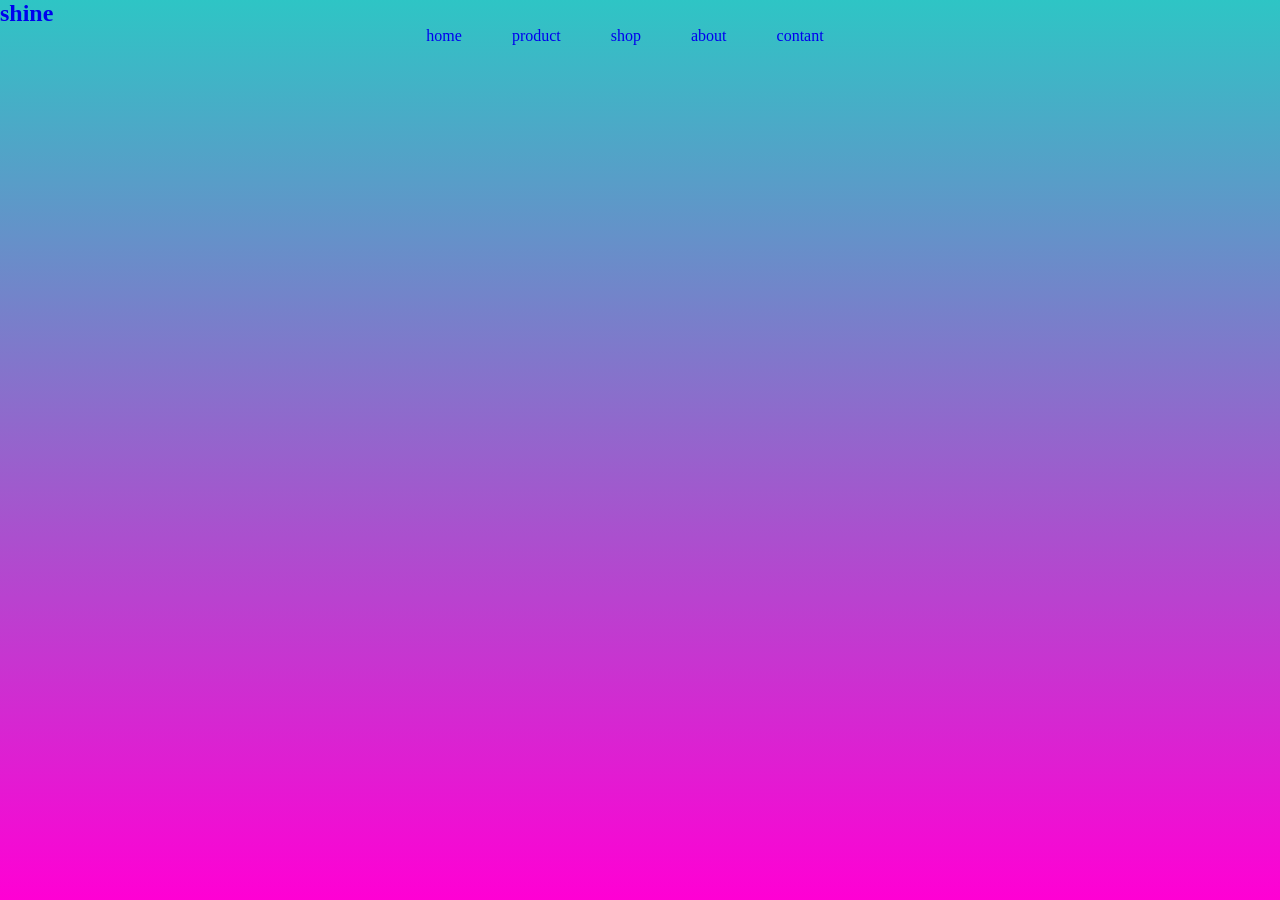
<file: index.html>
<!DOCTYPE html>
<html lang="en">
<head>
    <meta charset="UTF-8">
    <meta name="viewport" content="width=device-width, initial-scale=1.0">
    <title>Document</title>
    <link rel="stylesheet" href="g.css">
</head>
<body>
    
<header>

    <h2>
        <a href="#">shine</a>
    </h2>
    <ul>
<li><a href="#">home</a></li>
<li><a href="#">product</a></li>
<li><a href="#">shop</a></li>
<li><a href="#">about</a></li>
<li><a href="#">contant</a></li>

    </ul>


  </header>



</body>

</html>
</file>
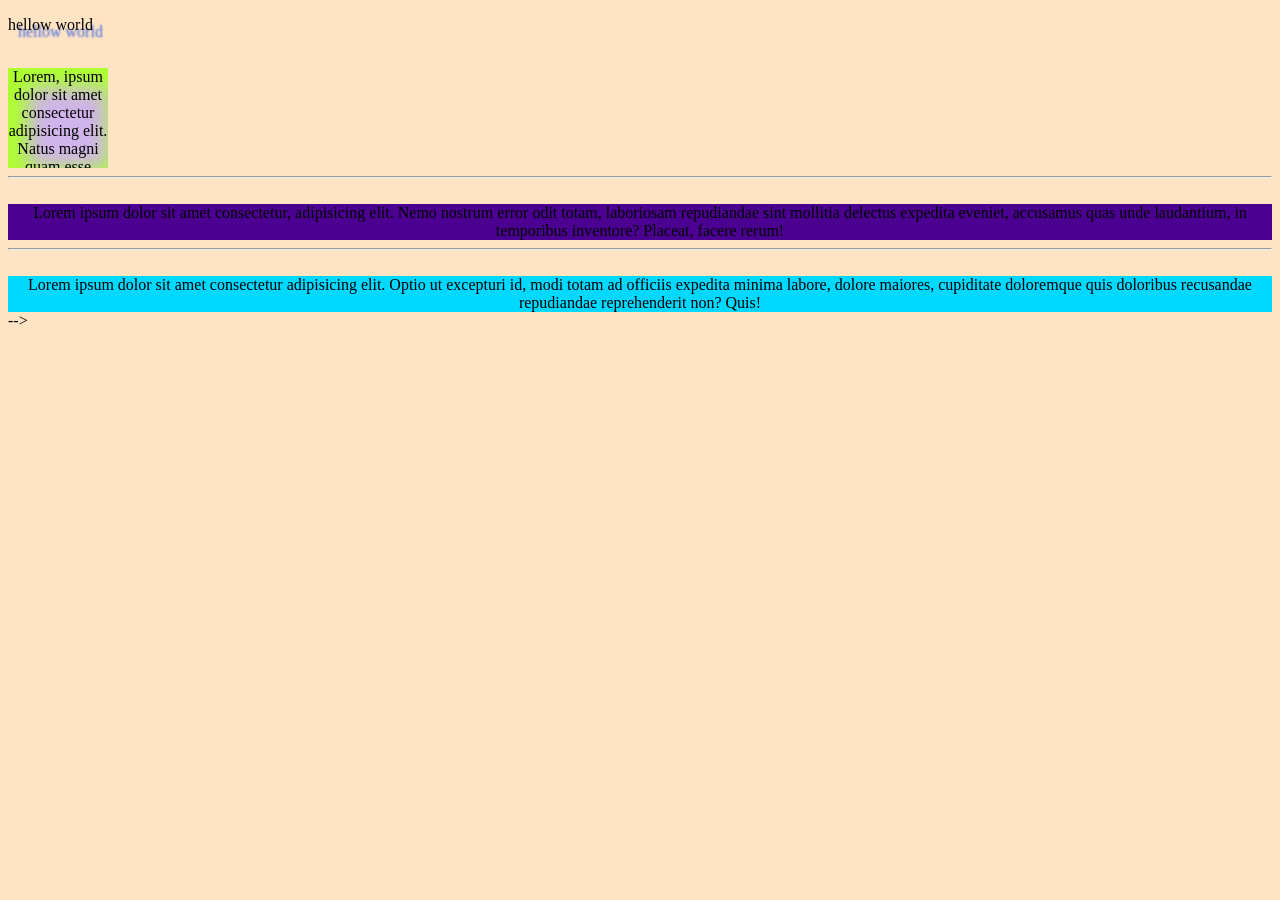
<file: a.html>
<!DOCTYPE html>
<html lang="en">
<head>
     <meta charset="UTF-8">
    <meta name="viewport" content="width=device-width, initial-scale=1.0">
    <title>Document</title>
    <link rel="stylesheet" href="a.css">
</head>
<body>
    
    

<p>hellow world</p>
<br>
<div id="uu">
    Lorem, ipsum dolor sit amet consectetur adipisicing elit. Natus magni quam esse fuga! Nisi dolorum facilis atque magni soluta repellendus, ea aperiam obcaecati provident error iure laborum, sint velit! Cupiditate!
</div>
<hr><br>

<div class="ferst" align="center">
Lorem ipsum dolor sit amet consectetur, adipisicing elit. Nemo nostrum error odit totam, laboriosam repudiandae sint mollitia delectus expedita eveniet, accusamus quas unde laudantium, in temporibus inventore? Placeat, facere rerum!
</div><hr><br>

 <div class="second" align="center">
Lorem ipsum dolor sit amet consectetur adipisicing elit. Optio ut excepturi id, modi totam ad officiis expedita minima labore, dolore maiores, cupiditate doloremque quis doloribus recusandae repudiandae reprehenderit non? Quis!
 </div> -->

 <!-- ----------------------- -->
  

</body>
</html>
</file>
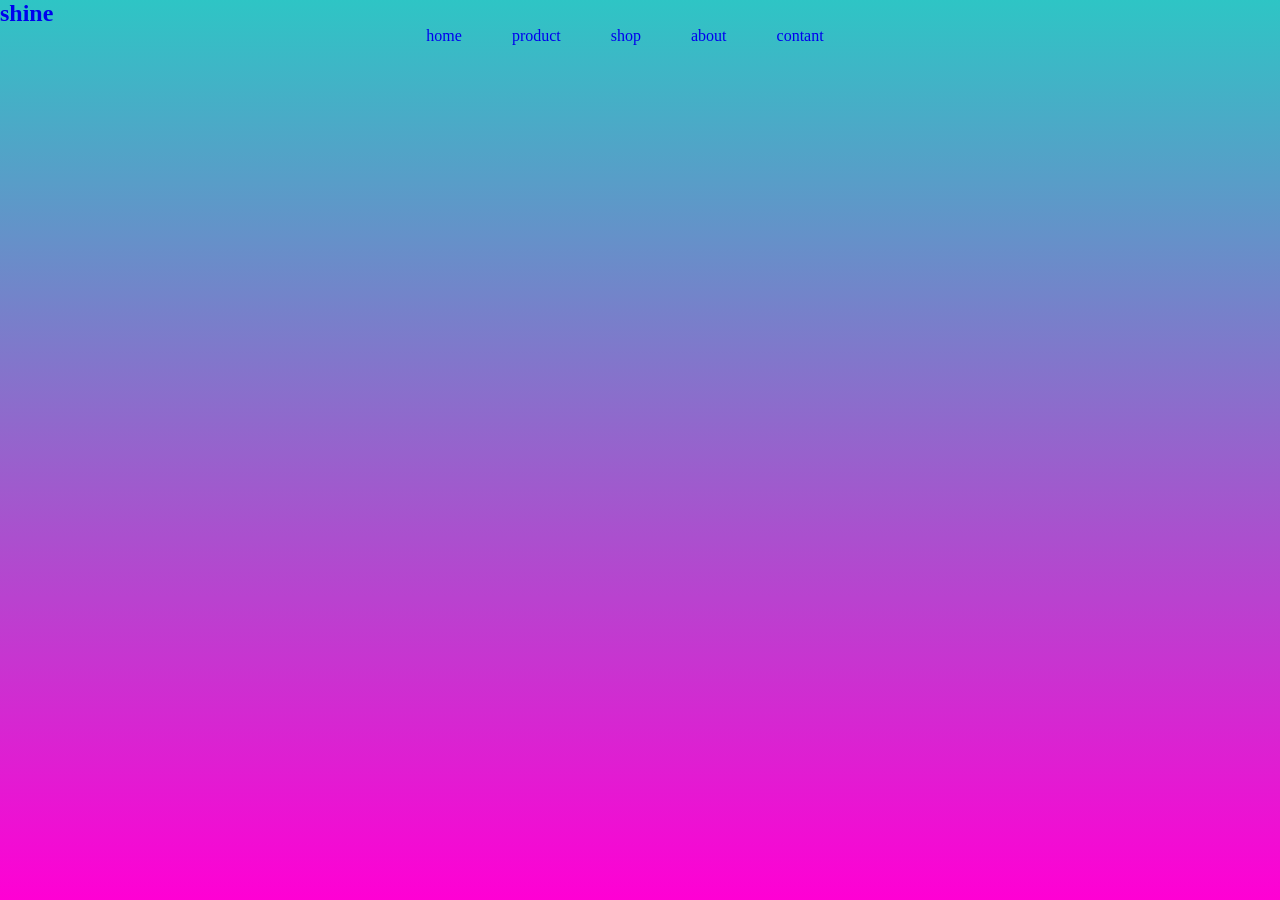
<file: g.html>
<!DOCTYPE html>
<html lang="en">
<head>
    <meta charset="UTF-8">
    <meta name="viewport" content="width=device-width, initial-scale=1.0">
    <title>Document</title>
    <link rel="stylesheet" href="g.css">
</head>
<body>
    
<header>

    <h2>
        <a href="#">shine</a>
    </h2>
    <ul>
<li><a href="#">home</a></li>
<li><a href="#">product</a></li>
<li><a href="#">shop</a></li>
<li><a href="#">about</a></li>
<li><a href="#">contant</a></li>

    </ul>


  </header>



</body>
</html>
</file>
<file: g.css>
*{
    padding: 0;
    margin: 0;
}
body{
    
    background:linear-gradient(rgb(46, 197, 197),rgb(255, 0, 212)) ;height: 100vh;  /* لونين للخلفيلة*/
    
}
a{
    text-decoration: none;/* خط تحت النص او فوقه وبقية انواع زخرفة الرابط*/
}
header ul{
    display: flex;/* تتحكم بالمواقع على حسب الخواص */
    justify-content: center;  /* ترتب المحتويات افقيا */
    align-content: center;
    list-style: none; /*  نقاط القوائم */
}
header ul li{
    margin-right: 30px;

}
header ul li a{
    padding: 10px 10px;
    border-radius: 20px;
}
header ul li a:hover{
    background-color: wheat;
    color:rgb(133, 36, 36);
}
</file>
<file: a.css>
p{
    text-shadow:10px 7px 2px royalblue;
}
body{
    background-color: bisque;
}
#uu{
    text-align: center;
    width: 100px;
    height: 100px;
    background-color: rgb(208, 180, 235);
    overflow: auto;
    box-shadow:10px 10px 20px 10px greenyellow inset;
}
.ferst{
 
    background-color: rgb(75, 0, 145);
    overflow:auto;
    display:hiddn ; = تحذف النص مع موقعه 
    visibility:hidden;   = تحذف النص وتترك فراغ مكانه
    opacity: 0.7;       = تحدد الشفافية
}
.second{
 
    background-color: rgb(0, 217, 255);
    overflow: auto;
}
a{
    h

}
ul{
   

}
</file>
